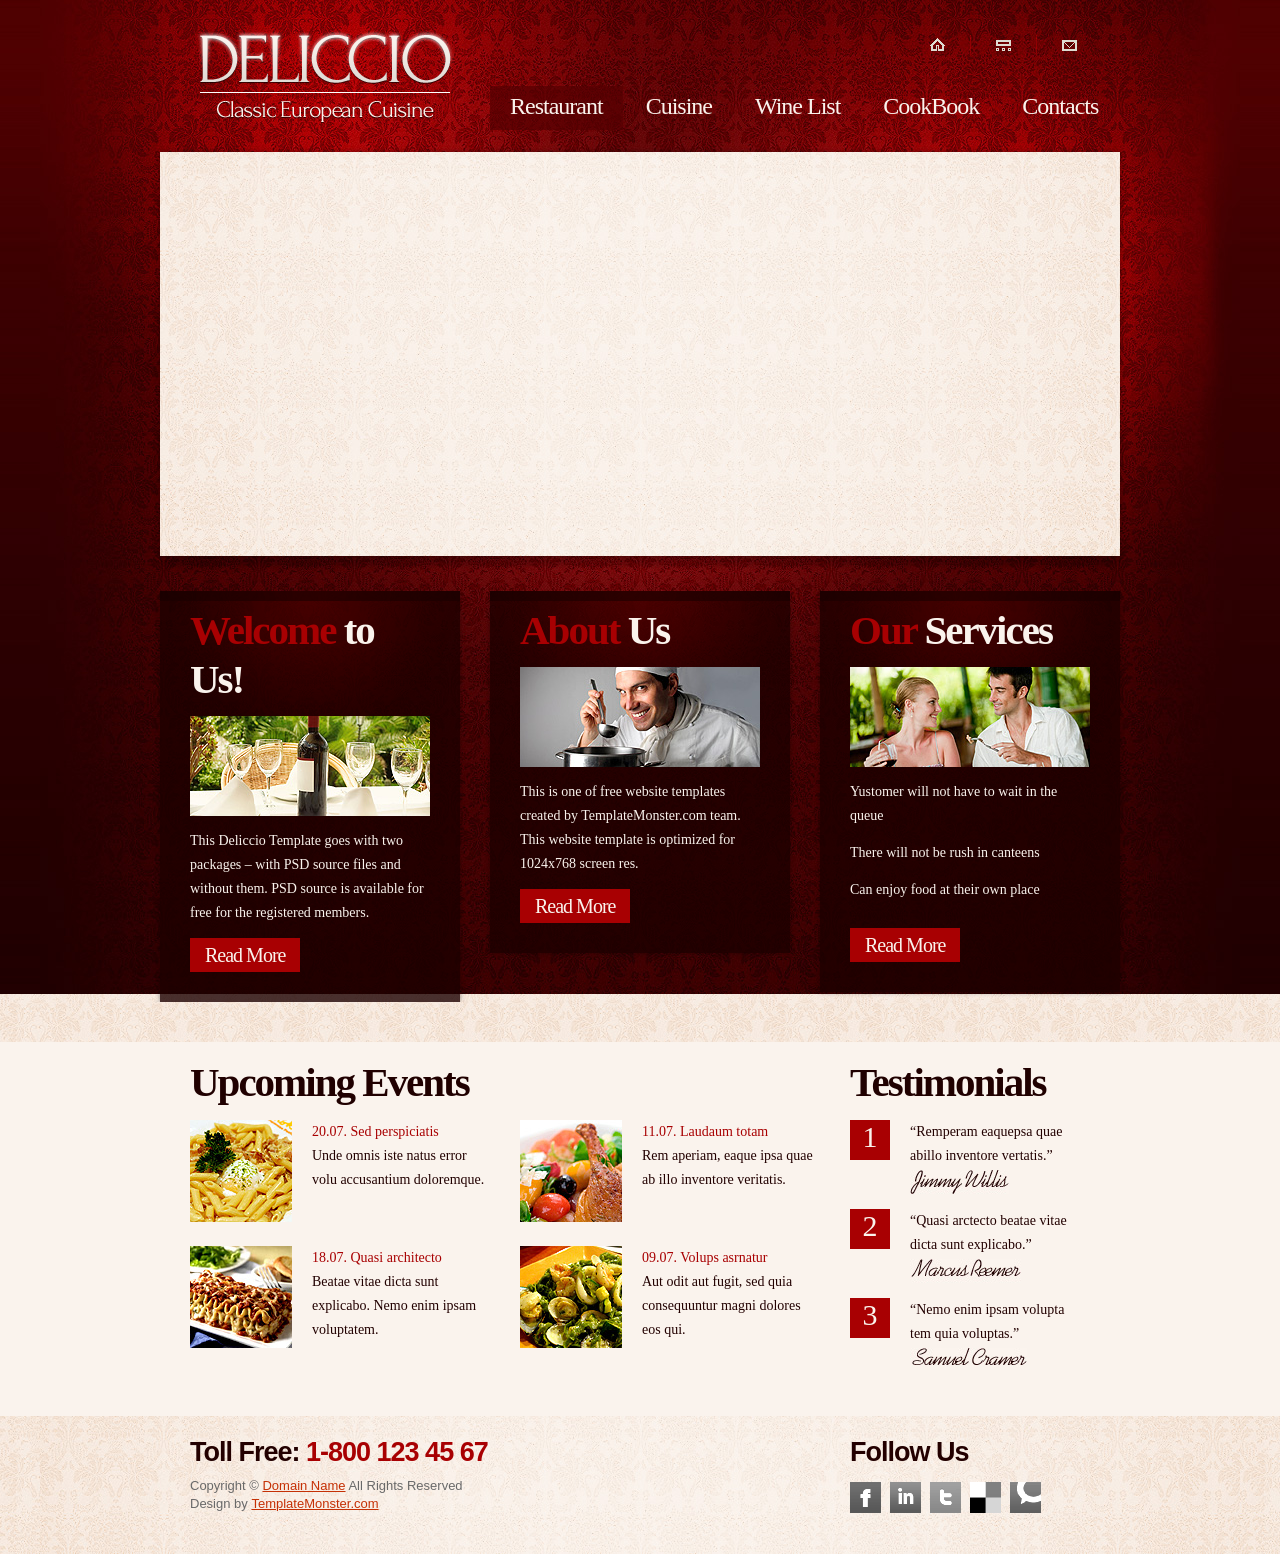
<file: templates/index.html>
<!DOCTYPE html>
<html lang="en">
<head>
<title>Deliccio</title>
<meta charset="utf-8">
<link rel="stylesheet" href="css/reset.css" type="text/css" media="all">
<link rel="stylesheet" href="css/layout.css" type="text/css" media="all">
<link rel="stylesheet" href="css/style.css" type="text/css" media="all">

<!--[if lt IE 9]>
<script src="js/html5.js"></script>
<style type="text/css">.slider_bg {behavior:url("js/PIE.htc")}</style>
<![endif]-->
</head>
<body id="page1">
<div class="body6">
  <div class="body1">
    <div class="body5">
      <div class="main">
        <!-- header -->
        <header>
          <h1><a href="index.html" id="logo">Deliccio Classic European Cuisine</a></h1>
          <nav>
            <ul id="top_nav">
              <li><a href="index.html"><img src="images/icon_1.gif" alt=""></a></li>
              <li><a href="#"><img src="images/icon_2.gif" alt=""></a></li>
              <li class="end"><a href="contacts.html"><img src="images/icon_3.gif" alt=""></a></li>
            </ul>
          </nav>
          <nav>
            <ul id="menu">
              <li class="active"><a href="index.html">Restaurant</a></li>
              <li><a href="cuisine.html">Cuisine</a></li>
              <li><a href="wine.html">Wine List</a></li>
              <li><a href="cook-book.html">CookBook</a></li>
              <li><a href="contacts.html">Contacts</a></li>
            </ul>
          </nav>
        </header>
        <!-- / header -->
        <!-- content -->
        <article id="content">
          <div class="slider_bg">
            <div class="slider">
              <ul class="items">
                <li> <img src="images/img1.jpg" alt="">
                  <div class="banner"> <strong>Italian<span>Fettuccine</span></strong> <b>Dish of the Day</b>
                    <p> <span>Lorem ipsum dolamet consectetur<br>
                      adipisicing elit, sed do eiusmod tempor aliqua enim ad minim veniam, quis nosinci- didunt ut labore et dolore.</span> </p>
                  </div>
                </li>
                <li> <img src="images/img2.jpg" alt="">
                  <div class="banner"> <strong>succulent<span>meat</span></strong> <b>Dish of the Day</b>
                    <p> <span>Lorem ipsum dolamet consectetur <br>
                      adipisicing elit, sed do eiusmod tempor aliqua enim ad minim veniam, quis nosinci- didunt ut labore et dolore.</span> </p>
                  </div>
                </li>
                <li> <img src="images/img3.jpg" alt="">
                  <div class="banner"> <strong>French-Style<span>Tartlet</span></strong> <b>Dish of the Day</b>
                    <p> <span>Lorem ipsum dolamet consectetur <br>
                      adipisicing elit, sed do eiusmod tempor aliqua enim ad minim veniam, quis nosinci- didunt ut labore et dolore.</span> </p>
                  </div>
                </li>
              </ul>
            </div>
          </div>
          <div class="wrap">
            <section class="cols">
              <div class="box">
                <div>
                  <h2>Welcome <span>to Us!</span></h2>
                  <figure><img src="images/page1_img1.jpg" alt="" ></figure>
                  <p class="pad_bot1">This Deliccio Template goes with two packages – with PSD source files and without them. PSD source is available for free for the registered members.</p>
                  <a href="#" class="button1">Read More</a> </div>
              </div>
            </section>
            <section class="cols pad_left1">
              <div class="box">
                <div>
                  <h2>About <span>Us</span></h2>
                  <figure><img src="images/page1_img2.jpg" alt="" ></figure>
                  <p class="pad_bot1">This is one of free website templates created by TemplateMonster.com team. This website template is optimized for 1024x768 screen res.</p>
                  <a href="#" class="button1">Read More</a> </div>
              </div>
            </section>
            <section class="cols pad_left1">
              <div class="box">
                <div>
                  <h2>Our <span>Services</span></h2>
                  <figure><img src="images/page1_img3.jpg" alt="" ></figure>
                  <ul class="list1 pad_bot1">
                    <p class="pad_bot1">Yustomer will not have to wait in the queue</p>
                    <p class="pad_bot1">There will not be rush in canteens</p>
                    <p class="pad_bot1">Can enjoy food at their own place</p>
                  </ul>
                  <a href="#" class="button1">Read More</a> </div>
              </div>
            </section>
          </div>
        </article>
      </div>
    </div>
  </div>
</div>
<div class="body2">
  <div class="main">
    <article id="content2">
      <div class="wrapper">
        <section class="col1 pad_left1">
          <h2>Upcoming Events</h2>
          <div class="wrapper">
            <div class="cols">
              <div class="wrapper pad_bot2">
                <figure class="left marg_right1"><img src="images/page1_img4.jpg" alt=""></figure>
                <p> <a href="#">20.07. Sed perspiciatis</a><br>
                  Unde omnis iste natus error volu accusantium doloremque. </p>
              </div>
              <div class="wrapper">
                <figure class="left marg_right1"><img src="images/page1_img5.jpg" alt=""></figure>
                <p> <a href="#">18.07. Quasi architecto</a><br>
                  Beatae vitae dicta sunt explicabo. Nemo enim ipsam voluptatem. </p>
              </div>
            </div>
            <div class="cols pad_left1">
              <div class="wrapper pad_bot2">
                <figure class="left marg_right1"><img src="images/page1_img6.jpg" alt=""></figure>
                <p> <a href="#">11.07. Laudaum totam</a><br>
                  Rem aperiam, eaque ipsa quae ab illo inventore veritatis. </p>
              </div>
              <div class="wrapper">
                <figure class="left marg_right1"><img src="images/page1_img7.jpg" alt=""></figure>
                <p> <a href="#">09.07. Volups asrnatur</a> <br>
                  Aut odit aut fugit, sed quia consequuntur magni dolores eos qui. </p>
              </div>
            </div>
          </div>
        </section>
        <section class="col2 pad_left1">
          <h2>Testimonials</h2>
          <ul class="testimonials">
            <li> <span>1</span>
              <p> “Remperam eaquepsa quae abillo inventore vertatis.” <img src="images/signature1.jpg" alt=""> </p>
            </li>
            <li> <span>2</span>
              <p> “Quasi arctecto beatae vitae dicta sunt explicabo.” <img src="images/signature2.jpg" alt=""> </p>
            </li>
            <li> <span>3</span>
              <p> “Nemo enim ipsam volupta<br>
                tem quia voluptas.”<img src="images/signature3.jpg" alt=""> </p>
            </li>
          </ul>
        </section>
      </div>
    </article>
    <!-- / content -->
  </div>
</div>
<div class="body3">
  <div class="body4">
    <div class="main">
      <!-- footer -->
      <footer>
        <div class="wrapper">
          <section class="col1 pad_left1">
            <h3>Toll Free: <span>1-800 123 45 67</span></h3>
            Copyright &copy; <a href="#">Domain Name</a> All Rights Reserved<br>
            Design by <a target="_blank" href="http://www.templatemonster.com/">TemplateMonster.com</a></section>
          <section class="col2 pad_left1">
            <h3>Follow Us </h3>
            <ul id="icons">
              <li><a href="#" class="normaltip"><img src="images/icon1.gif" alt=""></a></li>
              <li><a href="#" class="normaltip"><img src="images/icon2.gif" alt=""></a></li>
              <li><a href="#" class="normaltip"><img src="images/icon3.gif" alt=""></a></li>
              <li><a href="#" class="normaltip"><img src="images/icon4.gif" alt=""></a></li>
              <li><a href="#" class="normaltip"><img src="images/icon5.gif" alt=""></a></li>
            </ul>
          </section>
        </div>
        <!-- {%FOOTER_LINK} -->
      </footer>
      <!-- / footer -->
    </div>
  </div>
</div>
<script>Cufon.now();</script>
</body>
</html>
</file>
<file: templates/css/layout.css>
.col1, .col2, .col3, .cols {
	float:left
}
.cols {
	width:300px
}
.col1 {
	width:630px
}
.col2 {
	width:240px
}
.col3 {
	width:570px
}
/* index.html */
/* index-1.html */
#page2 .box .list1 {
	margin-top:-7px
}
/* index-2.html */
#page3 h2.letter_spacing {
	word-spacing:-2px
}
/* index-3.html */
#page4 .box .list1 {
	margin-top:-7px
}
#page4 h2.pad_bot1 {
	padding-bottom:5px
}
/* index-4.html */
#page5 .box > div {
	background: url(../images/box_top2.png) top center no-repeat
}
#page5 #content2 h2 {
	padding-bottom:4px
}
/* index-5.html */
/* index-6.html */
</file>
<file: templates/css/style.css>
/* Getting the new tags to behave */
article, aside, audio, canvas, command, datalist, details, embed, figcaption, figure, footer, header, hgroup, keygen, meter, nav, output, progress, section, source, video {
	display:block
}
mark, rp, rt, ruby, summary, time {
	display:inline
}
/* Left & Right alignment */
.left {
	float:left
}
.right {
	float:right
}
.wrapper {
	width:100%;
	overflow:hidden
}
.wrap {
	overflow:hidden;
	width:965px;
	margin-left:-5px;
	padding-left:5px
}
/* Global properties */
body {
	background:url(../images/bg_bot.jpg) center 0 repeat #faf3ed;
	border:0;
	font:14px Georgia, "Times New Roman", Times, serif;
	color:#200;
	line-height:24px
}
.ic, .ic a {
	border:0;
	float:right;
	background:#fff;
	color:#f00;
	width:50%;
	line-height:10px;
	font-size:10px;
	margin:-220% 0 0 0;
	overflow:hidden;
	padding:0
}
.css3 {
	border-radius:8px;
	-moz-border-radius:8px;
	-webkit-border-radius:8px;
	box-shadow:0 0 4px rgba(0, 0, 0, .4);
	-moz-box-shadow:0 0 4px rgba(0, 0, 0, .4);
	-webkit-box-shadow:0 0 4px rgba(0, 0, 0, .4);
	position:relative
}
/* Global Structure */
.main {
	margin:0 auto;
	width:960px
}
.body1 {
	background:url(../images/bg_top_img.jpg) top center no-repeat
}
.body2 {
	background:#faf3ed
}
.body3 {
	background:url(../images/bg_bot.jpg) top center repeat
}
.body4 {
	background:url(../images/bg_bot_img.jpg) top center no-repeat
}
.body5 {
	background:url(../images/slider_shadow.png) center 508px no-repeat
}
.body6 {
	background:url(../images/bg_top.jpg) top repeat-x
}
/* main layout */
a {
	color:#a80002;
	text-decoration:none;
	outline:none
}
a:hover {
	text-decoration:underline
}
h1 {
	float:left;
	padding:0px 0 0 36px
}
h2 {
	font-size:41px;
	line-height:1.2em;
	color:#200000;
	padding:16px 0 12px 0;
	letter-spacing:-2px
}
h2.letter_spacing {
	letter-spacing:-3px
}
h3 {
	font-size:27px;
	color:#230000;
	line-height:1.2em;
	padding:20px 0 9px 0;
	letter-spacing:-1px
}
h3 span {
	color:#a80002
}
p {
	padding-bottom:24px
}
/* header */
header {
	height:121px;
	padding-top:31px;
	width:100%;
	overflow:hidden
}
#logo {
	display:block;
	background:url(../images/logo.png) 0 0 no-repeat;
	width:259px;
	height:94px;
	text-indent:-9999px
}
#top_nav {
	float:right;
	padding:4px 43px 30px 0
}
#top_nav li {
	float:left;
	padding:3px 26px 5px 0;
	background:url(../images/top_line.gif) right 0 no-repeat;
	margin-right:25px
}
#top_nav li a {
	display:block;
	line-height:0
}
#top_nav .end {
	background:none;
	padding-right:0;
	margin-right:0
}
#menu {
	width:633px;
	float:right;
	padding:0 0 0 0
}
#menu li {
	float:left;
	padding-left:3px
}
#menu li a {
	display:block;
	font-size:24px;
	color:#faf3ed;
	line-height:40px;
	padding:0 20px;
	height:44px;
	letter-spacing:-1px
}
#menu li a:hover, #menu .active a {
	text-decoration:none;
	background:url(../images/menu_bg.png) repeat
}
.slider_bg {
	width:100%;
	height:404px;
	background:url(../images/bg_slider.jpg) 0 0 no-repeat;
	position:relative;
	overflow:hidden;
	box-shadow:0 0 5px rgba(0, 0, 0, .4);
	-moz-box-shadow:0 0 5px rgba(0, 0, 0, .4);
	-webkit-box-shadow:0 0 5px rgba(0, 0, 0, .4);
	margin-bottom:35px
}
.slider {
	top:10px;
	right:10px;
	position:absolute;
	z-index:1;
	width:920px
}
.slider .items {
	display:none
}
.slider .pic {
	float:right;
	position:relative
}
.banner {
	left:0px;
	top:0;
	position:absolute;
	width:271px;
	z-index:2;
	text-align:center;
	font-size:30px;
}
.banner strong {
	font-size:50px;
	color:#bf0f0a;
	display:block;
	line-height:1.2em;
	text-transform:uppercase;
	padding:55px 0 0 0;
	letter-spacing:-2px
}
.banner strong span {
	display:block;
	margin-top:-16px
}
.banner b {
	display:block;
	font-size:20px;
	color:#312826;
	text-transform:uppercase;
	padding:0 0 23px 0;
	line-height:1.2em;
	letter-spacing:-1px
}
.banner p {
	background:url(../images/quot1.png) 0 0 no-repeat
}
.banner p span {
	display:block;
	background:url(../images/quot2.png) right bottom no-repeat;
	padding:0 0 0 0;
	color:#6c5f5b;
	padding-bottom:2px
}
.slider .pagination {
	position:absolute;
	z-index:2;
	bottom:10px;
	left:107px
}
.slider .pagination li {
	float:left;
	padding-right:3px
}
.slider .pagination a {
	display:block;
	width:17px;
	height:17px;
	text-indent:-9999px;
	background:url(../images/buttons.png) right 0 no-repeat
}
.slider .pagination a:hover, .slider .pagination .current a {
	background-position:left
}
/* content */
#content {
	padding-bottom:40px
}
#content2 {
	padding-bottom:31px
}
.pad_left1 {
	padding-left:30px
}
.pad_bot1 {
	padding-bottom:13px
}
.pad_bot2 {
	padding-bottom:24px
}
.marg_right1 {
	margin-right:20px
}
.box {
	background:url(../images/box_bg.png) repeat;
	color:#faf3ed;
	box-shadow:0 0 5px rgba(0, 0, 0, .4);
	-moz-box-shadow:0 0 5px rgba(0, 0, 0, .4);
	-webkit-box-shadow:0 0 5px rgba(0, 0, 0, .4)
}
.box > div {
	background:url(../images/box_top.png) 0 top no-repeat;
	padding:30px;
	padding-top:0;
	overflow:hidden
}
.box h2 {
	color:#a80002;
	padding:15px 0 12px 0
}
.box h2 span {
	color:#faf3ed
}
.box figure {
	padding-bottom:13px
}
.list1 li a {
	font-style:italic;
	padding-left:12px;
	background:url(../images/marker_1.gif) 1px 8px no-repeat;
	color:#faf3ed
}
.list_1 {
	color:#fff
}
.list_1:hover {
	text-decoration:none
}
.button1 {
	display:inline-block;
	font-size:20px;
	color:#faf3ed;
	line-height:34px;
	padding:0 15px;
	background:#a80002;
	letter-spacing:-1px
}
.button1:hover {
	text-decoration:none;
	color:#1e0000;
	background:#faf3ed
}
.testimonials li span {
	float:left;
	width:40px;
	height:40px;
	font-size:30px;
	color:#faf3ed;
	line-height:34px;
	text-align:center;
	background:#a80002;
	margin-right:20px
}
.testimonials li p {
	float:left;
	width:180px;
	padding-bottom:15px
}
.testimonials li img {
	padding-top:2px
}
.line1 {
	background:url(../images/line_vert1.gif) 285px 0 repeat-y
}
.line2 {
	background:url(../images/line_vert1.gif) 615px 0 repeat-y
}
.price {
	margin-top:-7px
}
.price li {
	overflow:hidden;
	background:url(../images/price_bg.gif) 0 -6px repeat-x
}
.price a {
	float:left;
	color:#220000;
	background:url(../images/marker_2.gif) 1px 11px no-repeat #faf3ed;
	padding-left:12px
}
.price a:hover {
	text-decoration:none;
	color:#a80002
}
.price span {
	float:right;
	background:#faf3ed
}
.address {
	padding-bottom:0
}
.address span {
	float:left;
	width:84px
}
/* footer */
footer {
	height:138px;
	font:13px "Trebuchet MS", Arial, Helvetica, sans-serif;
	color:#696969;
	line-height:18px
}
footer a {
	color:#c53005;
	text-decoration:underline
}
footer a:hover {
	text-decoration:none
}
#icons {
	padding:5px 0 0 0
}
#icons li {
	float:left;
	padding-right:9px
}
/* Tooltips */
.aToolTip {
	background:#a80002;
	color:#fff;
	margin:0;
	padding:2px 10px 3px;
	font-size:11px;
	position:absolute;
	line-height:17px
}
.aToolTip .aToolTipContent {
	position:relative;
	margin:0;
	padding:0
}
/* forms */
#ContactForm {
	margin-top:-5px;
	width:910px
}
#ContactForm span {
	float:left;
	width:111px;
	line-height:20px
}
#ContactForm .wrapper {
	min-height:24px
}
#ContactForm .textarea_box {
	min-height:170px;
	width:100%;
	overflow:hidden;
	padding-bottom:9px
}
#ContactForm {
}
#ContactForm a {
	margin-left:20px;
	float:right
}
#ContactForm .input {
	width:399px;
	height:18px;
	background:#faf3ed;
	padding:1px 5px;
	color:#220000;
	font:14px Georgia, "Times New Roman", Times, serif;
	margin:0;
	float:left
}
#ContactForm textarea {
	overflow:auto;
	width:789px;
	height:163px;
	background:#faf3ed;
	padding:1px 5px;
	color:#220000;
	font:14px Georgia, "Times New Roman", Times, serif;
	margin:0
}
</file>
